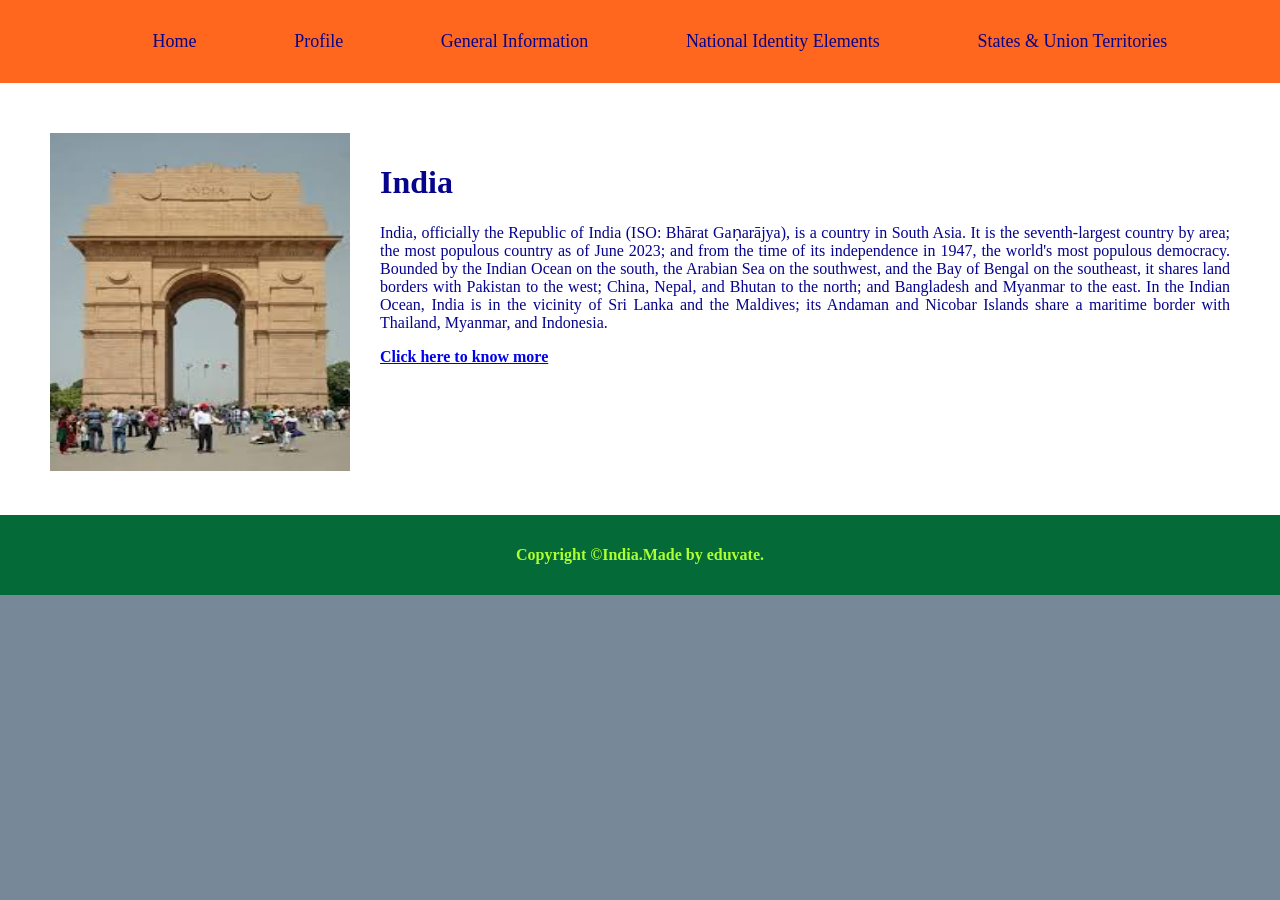
<file: index.html>
<!DOCTYPE html>
<html>
	<head>
		<title> Indian Portal | Home </title>
		<link rel="stylesheet" href="Style.css">
	</head>
	<body>
		<header>
			<nav>
				<ul>
					<li><a href="index.html">Home</a></li>
					<li><a href="Profile.html">Profile</a></li>
					<li><a href="General Information.html">General Information </a></li>
					<li><a href="National_Elements.html">National Identity Elements</a></li>
					<li><a href="States_Union_Territories.html">States & Union Territories</a></li>
				</ul>
			</nav>
		</header>
		<main>
			<div class="row" >
				<div class="column1">
					<img src="india gate.jfif" height="338px" width="300px">
				</div>
				<div class="column2">
					<h1>India</h1>
					<p>India, officially the Republic of India (ISO: Bhārat Gaṇarājya), is a country in South Asia. 
                	It is the seventh-largest country by area; the most populous country as of June 2023; and from the 
                	time of its independence in 1947, the world's most populous democracy. Bounded by the Indian Ocean 
                	on the south, the Arabian Sea on the southwest, and the Bay of Bengal on the southeast, it shares 
                	land borders with Pakistan to the west; China, Nepal, and Bhutan to the north; and Bangladesh and 
                	Myanmar to the east. In the Indian Ocean, India is in the vicinity of Sri Lanka and the Maldives; 
                	its Andaman and Nicobar Islands share a maritime border with Thailand, Myanmar, and Indonesia.</p>
                	<a href="Profile.html"><strong>Click here to know more</strong></a>
				</div>
			</div>
		</main>
		<footer>
			<p id="footer_paragraph">Copyright &copy;India.Made by eduvate.</p>
		</footer>
	</body>
</html>
</file>
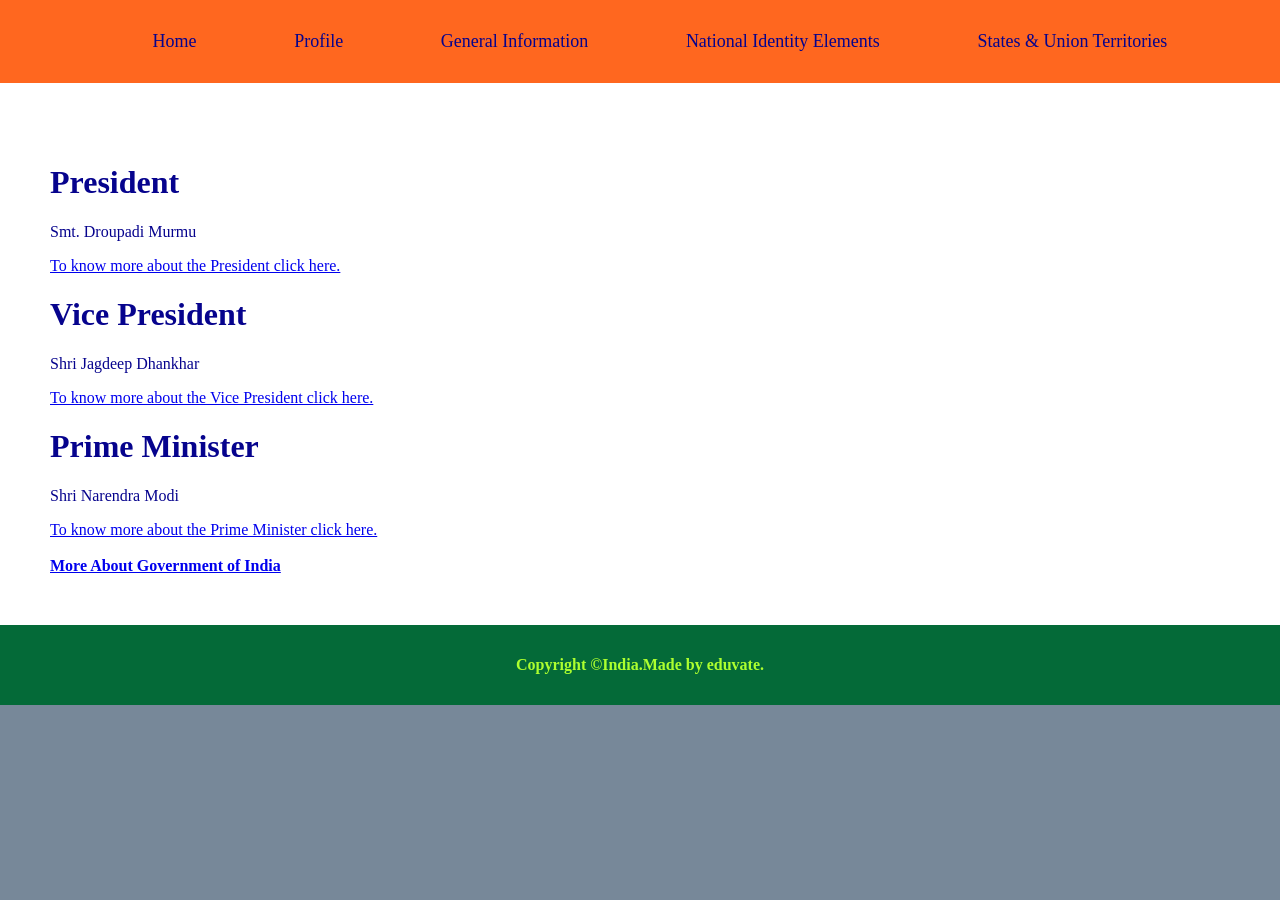
<file: General Information.html>
<!DOCTYPE html>
<html>
	<head>
		<title> Indian Portal | General Information</title>
		<link rel="stylesheet" href="Style.css">
	</head>
	<body>
		<header>
			<nav>
				<ul>
					<li><a href="index.html">Home</a></li>
					<li><a href="Profile.html">Profile</a></li>
					<li><a href="General Information.html">General Information </a></li>
					<li><a href="National_Elements.html">National Identity Elements</a></li>
					<li><a href="States_Union_Territories.html">States & Union Territories</a></li>
				</ul>
			</nav>
		</header>
		<main>
			<div class="row">
        		<div class="column2">
            		<h1>President</h1>
            		<p>Smt. Droupadi Murmu</p>
            		<a href="https://presidentofindia.nic.in/" target="_blank">
                	To know more about the President click here.
            		</a>

            		<h1>Vice President</h1>
            		<p>Shri Jagdeep Dhankhar</p>
            		<a href="https://vicepresidentofindia.nic.in/" target="_blank">
                	To know more about the Vice President click here.
            		</a>

            		<h1>Prime Minister</h1>
            		<p>Shri Narendra Modi</p>
            		<a href="https://www.pmindia.gov.in/en/pms-profile/" target="_blank">
                	To know more about the Prime Minister click here.
            		</a>

            		<a href="https://www.india.gov.in/my-government/whos-who" target="_blank">
                	<br><br><strong>More About Government of India</strong>
            		</a>
        		</div>
    		</div>		
		</main>
		<footer>
			<p id="footer_paragraph">Copyright &copy;India.Made by eduvate.</p>
		</footer>
	</body>
</html>
</file>
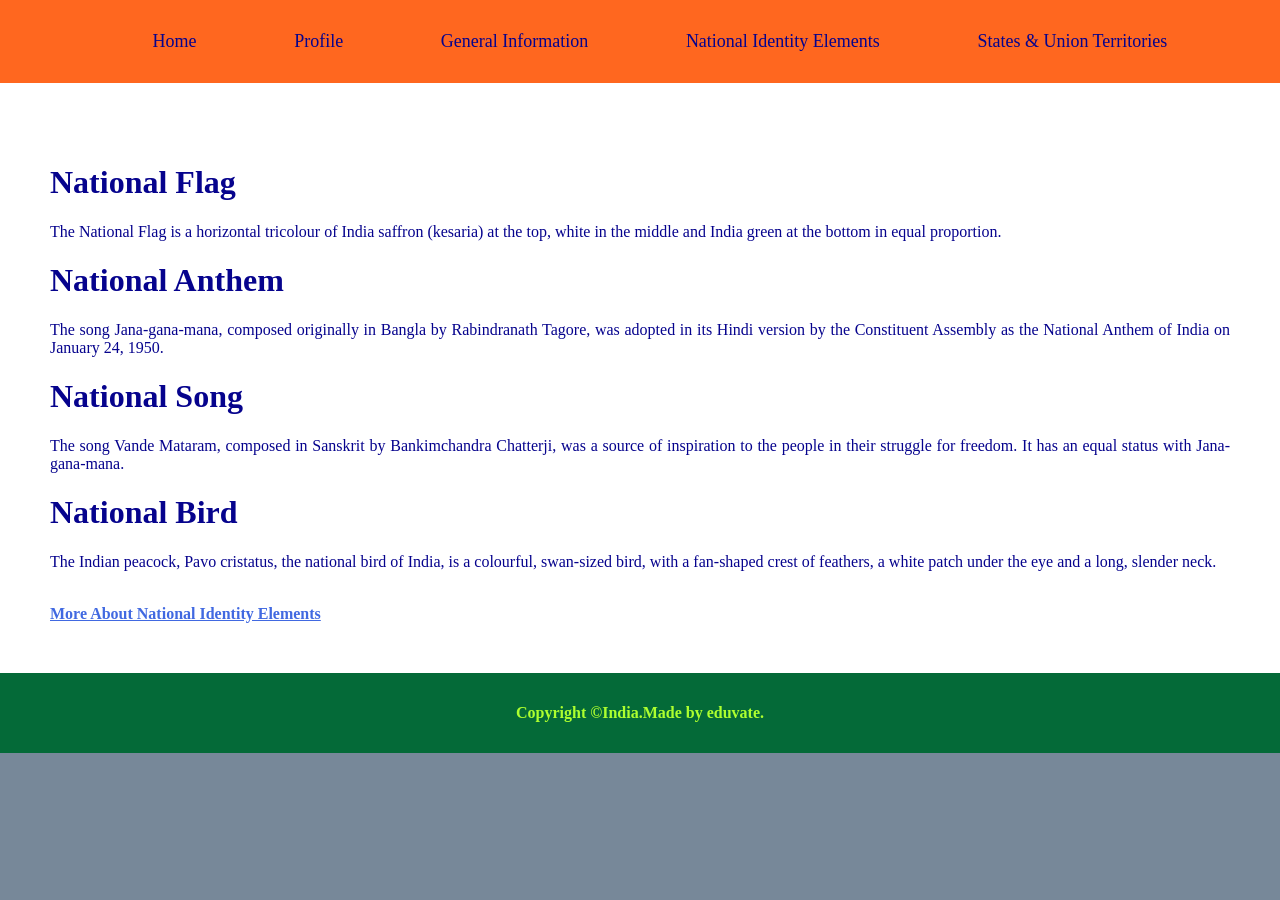
<file: National_Elements.html>
<!DOCTYPE html>
<html>
	<head>
		<title> Indian Portal | National Elements</title>
		<link rel="stylesheet" href="Style.css">
	</head>
	<body>
		<header>
			<nav>
				<ul>
					<li><a href="index.html">Home</a></li>
					<li><a href="Profile.html">Profile</a></li>
					<li><a href="General Information.html">General Information </a></li>
					<li><a href="National_Elements.html">National Identity Elements</a></li>
					<li><a href="States_Union_Territories.html">States & Union Territories</a></li>
				</ul>
			</nav>
		</header>
		<main>
    		<div class ="row">
        		<div class="column2">
            	<h1>National Flag</h1>
            	<p>The National Flag is a horizontal tricolour of India saffron (kesaria) at the top, white in the middle and India green at the bottom in equal proportion.</p>

            	<h1>National Anthem</h1>
            	<p>The song Jana-gana-mana, composed originally in Bangla by Rabindranath Tagore, was adopted in its Hindi version by the Constituent Assembly as the National Anthem of India on January 24, 1950.</p>

            	<h1>National Song</h1>
            	<p>The song Vande Mataram, composed in Sanskrit by Bankimchandra Chatterji, was a source of inspiration to the people in their struggle for freedom. It has an equal status with Jana-gana-mana.</p>

            	<h1>National Bird</h1>
            	<p>The Indian peacock, Pavo cristatus, the national bird of India, is a colourful, swan-sized bird, with a fan-shaped crest of feathers, a white patch under the eye and a long, slender neck.</p>
            	<br>

            	<a href="https://knowindia.india.gov.in/national-identity-elements/" style="color:royalblue;" target="_blank"><strong>More About National Identity Elements</strong></a>
        		</div>
    		</div>
		</main>
		<footer>
			<p id="footer_paragraph">Copyright &copy;India.Made by eduvate.</p>
		</footer>
	</body>
</html>
</file>
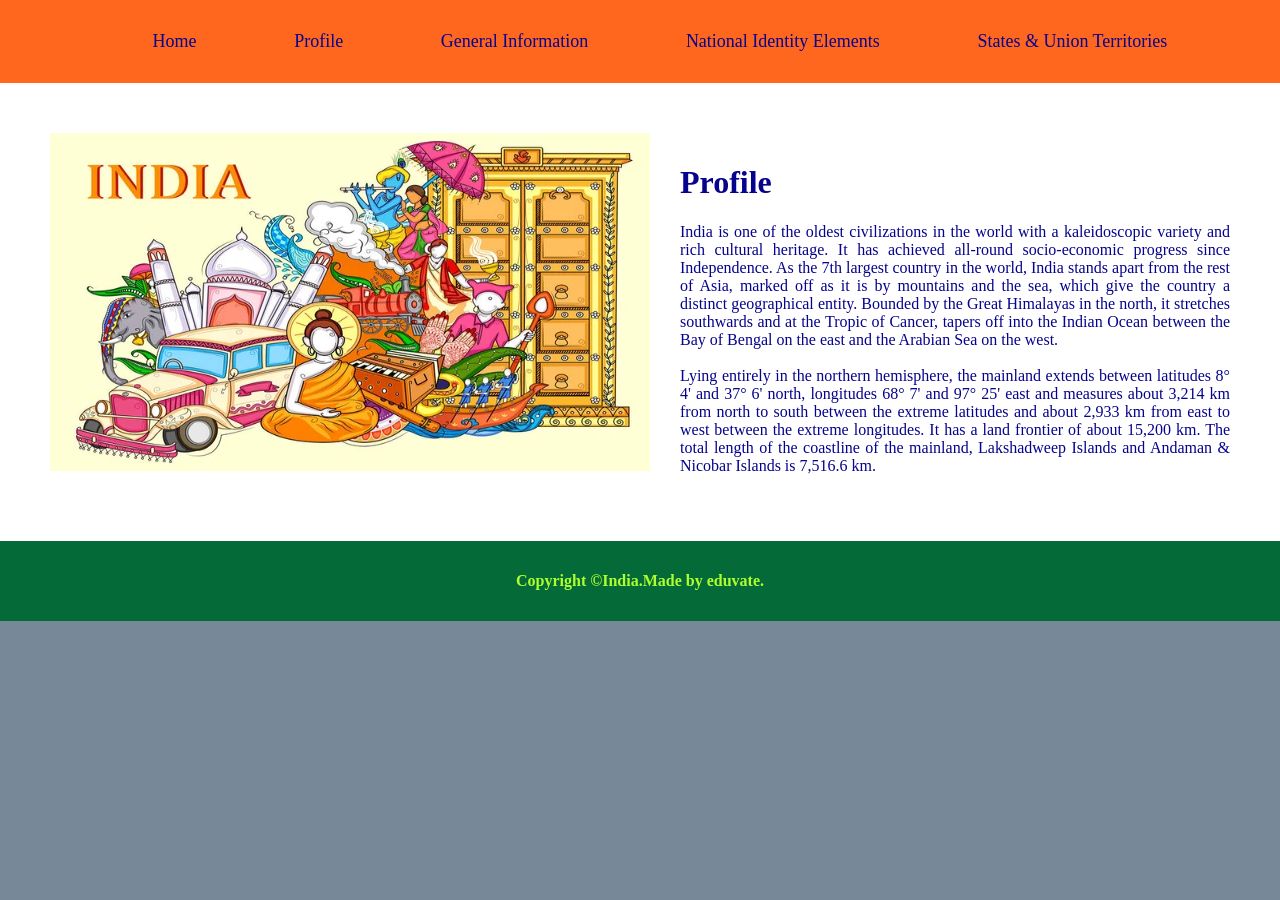
<file: Profile.html>
<!DOCTYPE html>
<html>
	<head>
		<title> Indian Portal | Profile </title>
		<link rel="stylesheet" href="Style.css">
	</head>
	<body>
		<header>
			<nav>
				<ul>
					<li><a href="index.html">Home</a></li>
					<li><a href="Profile.html">Profile</a></li>
					<li><a href="General Information.html">General Information </a></li>
					<li><a href="National_Elements.html">National Identity Elements</a></li>
					<li><a href="States_Union_Territories.html">States & Union Territories</a></li>
				</ul>
			</nav>
		</header>
		<main>
			<div class="row">
				<div class="column1">
					<img src="depositphotos.jpg" height="338px" width="600px">
				</div>
				<div class="column2">
					<h1>Profile</h1>
      				<p>India is one of the oldest civilizations in the world with a kaleidoscopic variety and rich cultural heritage. It has achieved all-round socio-economic progress since Independence. As the 7th largest country in the world, India stands apart from the rest of Asia, marked off as it is by mountains and the sea, which give the country a distinct geographical entity. Bounded by the Great Himalayas in the north, it stretches southwards and at the Tropic of Cancer, tapers off into the Indian Ocean between the Bay of Bengal on the east and the Arabian Sea on the west.
      				<br><br>
      				Lying entirely in the northern hemisphere, the mainland extends between latitudes 8° 4' and 37° 6' north, longitudes 68° 7' and 97° 25' east and measures about 3,214 km from north to south between the extreme latitudes and about 2,933 km from east to west between the extreme longitudes. It has a land frontier of about 15,200 km. The total length of the coastline of the mainland, Lakshadweep Islands and Andaman & Nicobar Islands is 7,516.6 km.</p>
				</div>
			</div>			
		</main>
		<footer>
			<p id="footer_paragraph">Copyright &copy;India.Made by eduvate.</p>
		</footer>
	</body>
</html>
</file>
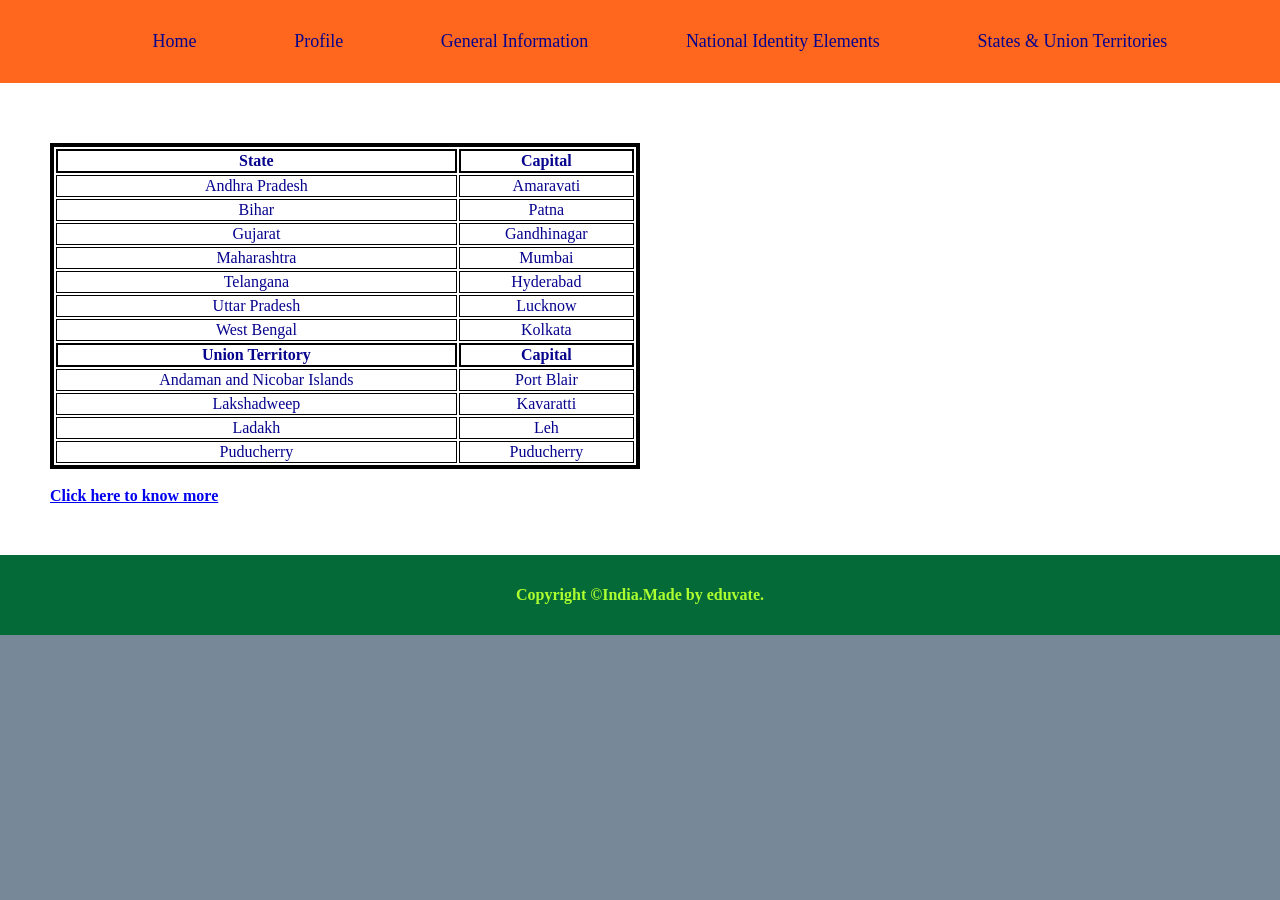
<file: States_Union_Territories.html>
<!DOCTYPE html>
<html>
	<head>
		<title> Indian Portal | States & Union Territories</title>
		<link rel="stylesheet" href="Style.css">
	</head>
	<body>
		<header>
			<nav>
				<ul>
					<li><a href="index.html">Home</a></li>
					<li><a href="Profile.html">Profile</a></li>
					<li><a href="General Information.html">General Information </a></li>
					<li><a href="National_Elements.html">National Identity Elements</a></li>
					<li><a href="States_Union_Territories.html">States & Union Territories</a></li>
				</ul>
			</nav>
		</header>
		<main>
    		<div class="row">
        		<div class="column2">
            		<table>
                		<!-- States -->
                		<tr>
                    	<th>State</th>
                    	<th>Capital</th>
                		</tr>
                		<tr>
                    	<td>Andhra Pradesh</td>
                    	<td>Amaravati</td>
                		</tr>
                		<tr>
                    	<td>Bihar</td>
                    	<td>Patna</td>
                		</tr>
                		<tr>
                    	<td>Gujarat</td>
                    	<td>Gandhinagar</td>
                		</tr>
                		<tr>
                    	<td>Maharashtra</td>
                    	<td>Mumbai</td>
                		</tr>
                		<tr>
                    	<td>Telangana</td>
                    	<td>Hyderabad</td>
                		</tr>
                		<tr>
                    	<td>Uttar Pradesh</td>
                    	<td>Lucknow</td>
                		</tr>
                		<tr>
                    	<td>West Bengal</td>
                    	<td>Kolkata</td>
                		</tr>

                		<!-- Union Territories -->
                		<tr>
                    	<th>Union Territory</th>
                    	<th>Capital</th>
                		</tr>
                		<tr>
                    	<td>Andaman and Nicobar Islands</td>
                    	<td>Port Blair</td>
                		</tr>
                		<tr>
                    	<td>Lakshadweep</td>
                    	<td>Kavaratti</td>
                		</tr>
                		<tr>
                    	<td>Ladakh</td>
                    	<td>Leh</td>
                		</tr>
                		<tr>
                    	<td>Puducherry</td>
                    	<td>Puducherry</td>
                		</tr>
            		</table><br>

            		<a href="https://knowindia.india.gov.in/states-uts/" target="_blank">
                	<strong>Click here to know more</strong></a>
        		</div>
    		</div>
		</main>
		
		<footer>
			<p id="footer_paragraph">Copyright &copy;India.Made by eduvate.</p>
		</footer>
	</body>
</html>
</file>
<file: Style.css>
body{
margin:0;
padding:0;
background-color:lightslategrey;
}

header{
padding:15px;
background-color:#FF671F;
}

nav ul{
display:flex;
justify-content:space-evenly;
}

nav ul li{
list-style:none;
}

nav ul li a{
color:#06038D;
text-decoration:none;
font-size:18px;
}

main{
color:#06038D;
padding:10px;
background-color:white;
height:70%;
}

p{
text-align:justify;
}
.row{
display:flex;
flex-wrap:nowrap;
padding:20px;
margin-top:10px;
}

.column1{
flex-basis:40%;
margin-left:10px;
padding:10px;
}

.column2{
flex-basis:120%;
padding:20px;
}

table{
border:4px solid black;
width:50%;
text-align:center;
}

th{
border:2px solid black;
}

td{
border:1px solid black;
}

footer{
padding:15px;
background:#046A38;
}

#footer_paragraph{
text-align:center;
font-weight:700;
color:greenyellow;
}
</file>
